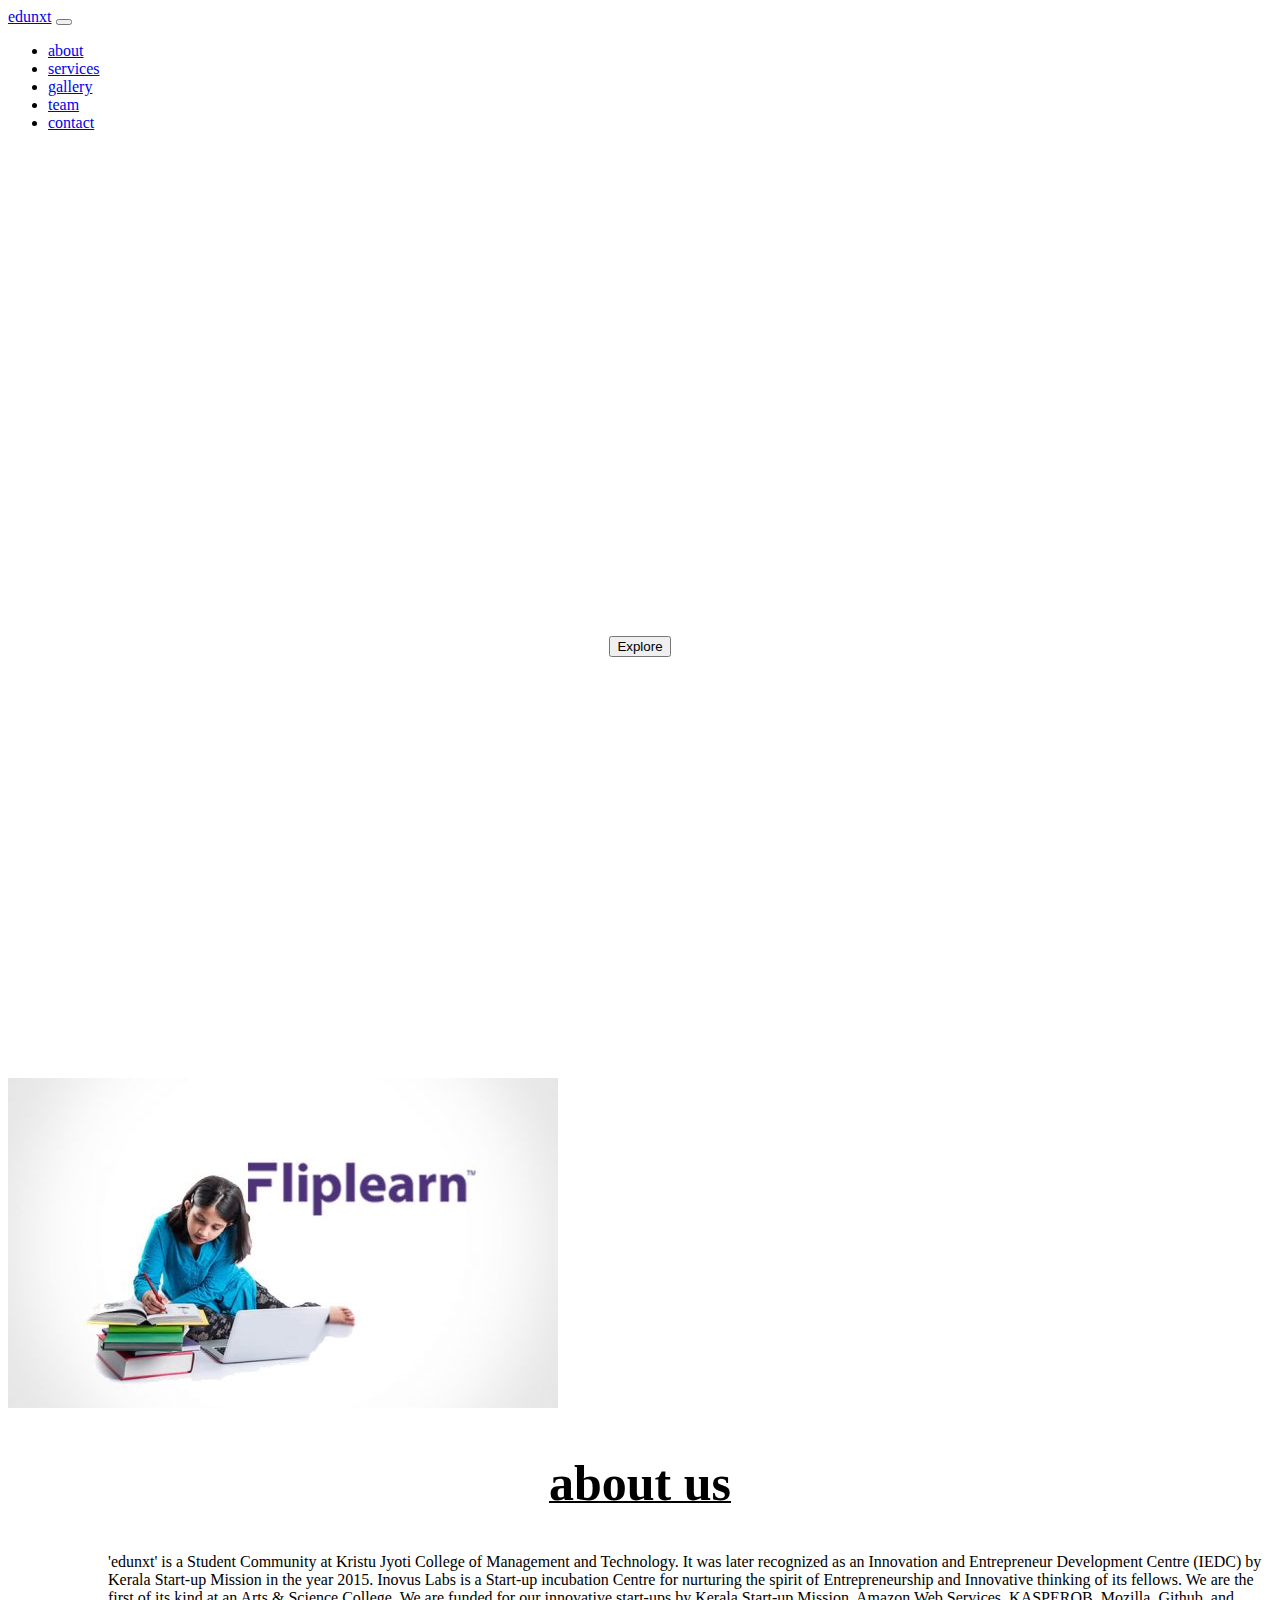
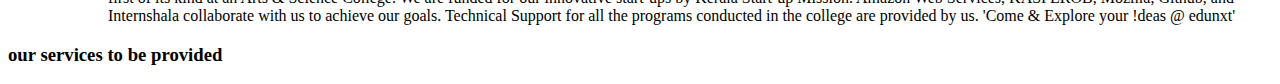
<file: treesa.html>
<!DOCTYPE html>
<html lang="en">
<head>
    <meta charset="UTF-8">
    <meta http-equiv="X-UA-Compatible" content="IE=edge">
    <meta name="viewport" content="width=<device-width>, initial-scale=1.0">
    <title>Document</title>
    <link href="https://cdn.jsdelivr.net/npm/bootstrap@5.0.0-beta2/dist/css/bootstrap.min.css" rel="stylesheet" integrity="sha384-BmbxuPwQa2lc/FVzBcNJ7UAyJxM6wuqIj61tLrc4wSX0szH/Ev+nYRRuWlolflfl" crossorigin="anonymous">
    <link rel="stylesheet" href="style.css">
</head>

<body>
    <section>
      <nav class="navbar navbar-expand-lg navbar-light bg-light">
        <div class="container">
          <a class="navbar-brand" href="#">edunxt</a>
          <button class="navbar-toggler" type="button" data-bs-toggle="collapse" data-bs-target="#navbarNav" aria-controls="navbarNav" aria-expanded="false" aria-label="Toggle navigation">
            <span class="navbar-toggler-icon"></span>
          </button>
          <div class="collapse navbar-collapse" id="navbarNav">
            <ul class="navbar-nav">
              
            
              
              <li class="nav-item">
                <a class="nav-link" href="#">about</a>
              </li>
              <li class="nav-item">
                  <a class="nav-link"href="#">services</a>
              </li>
              <li class="nav-item"> 
                <a class="nav-link" href="#">gallery</a>
              </li>
              <li class="nav-item">
                <a class="nav-link" href="#">team</a>
              </li>
              <li class="nav-item">
                  <a class="nav-link"href=#>contact</a>

            </ul>
          </div>
        </div>
      </nav>
    </section>

    <section class="home"> 
        <div class="home_txt">
            <h1>  welcome</h1>
            <h2> we are the team edunxt ....</h2>
            <p>asdfuysefjieraaeur8eu8t9a0u0atautuau0auatu </p>
          <button type="button " class="btn btn-success">Explore</button>
    </section>

    <section class="about us">
        <div class="about_txt">
            <img src="25.jpg" alt="..">
            <h2>about us</h2>
            <p>'edunxt'​ is a Student Community at Kristu Jyoti College of Management and Technology. It was later recognized as an Innovation and Entrepreneur Development Centre (IEDC) by Kerala Start-up Mission in the year 2015.

            Inovus Labs is a Start-up incubation Centre for nurturing the spirit of Entrepreneurship and Innovative thinking of its fellows. We are the first of its kind at an Arts & Science College. We are funded for our innovative start-ups by Kerala Start-up Mission. Amazon Web Services, KASPEROB, Mozilla, Github, and Internshala collaborate with us to achieve our goals. Technical Support for all the programs conducted in the college are provided by us.
            
            'Come & Explore your !deas @ edunxt'​</p>
            
      </section>

   <section class="sevices">
        <div class=" services _txt">
        <h3> our services to be provided</h3>

    
    

        </div>
        
    </section>
</body>
</html>
</file>
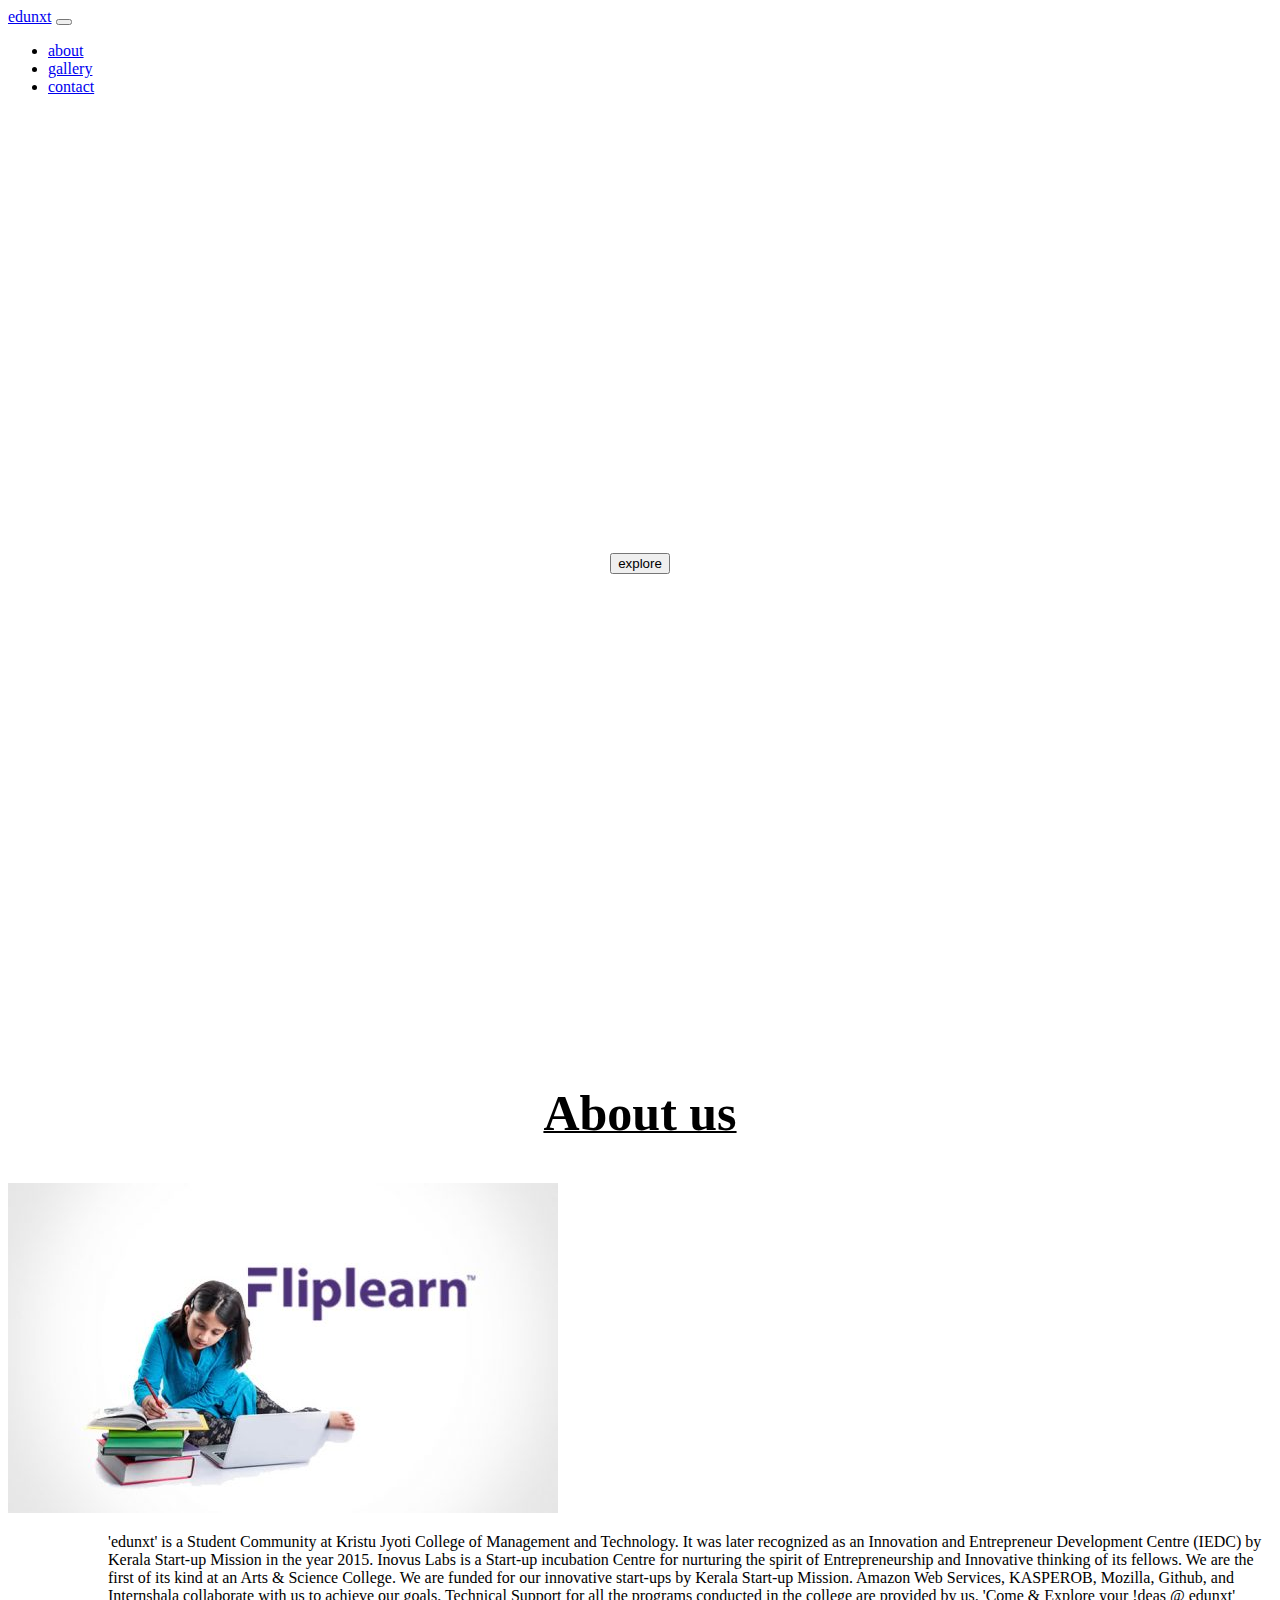
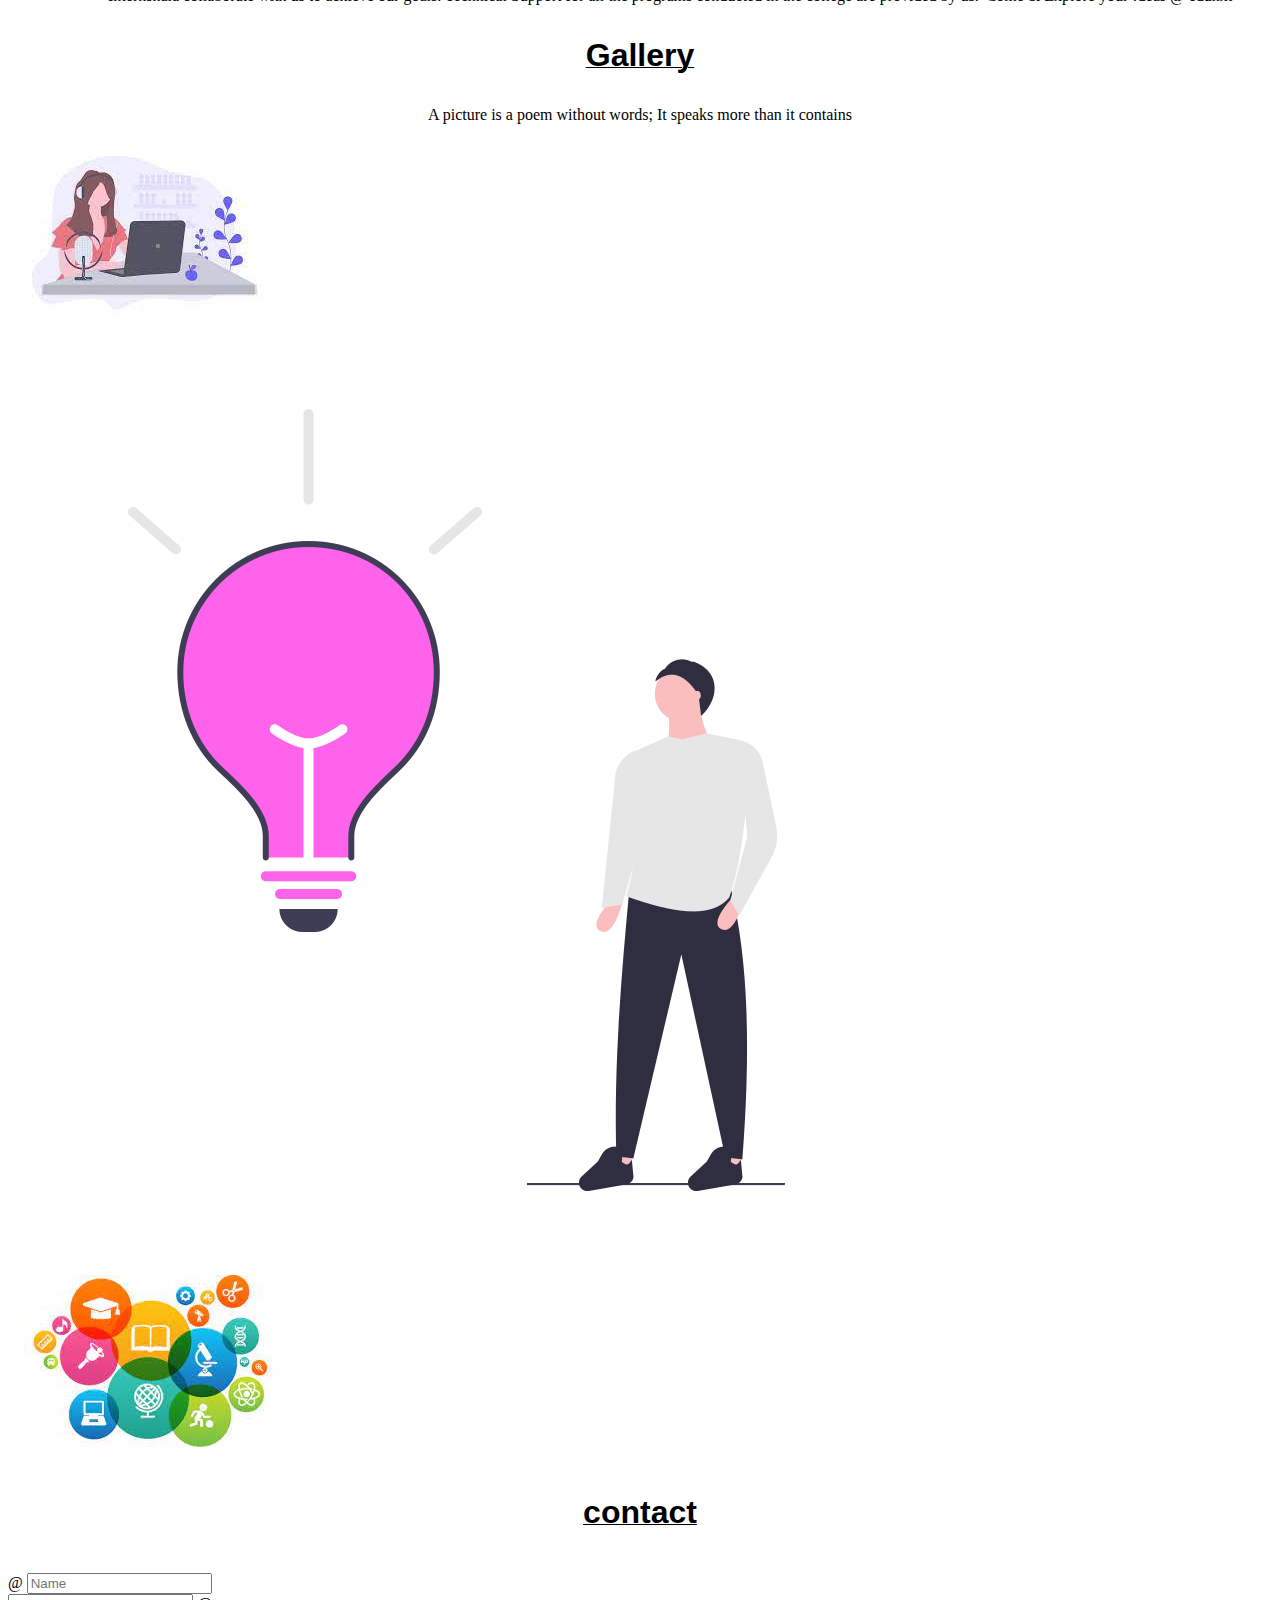
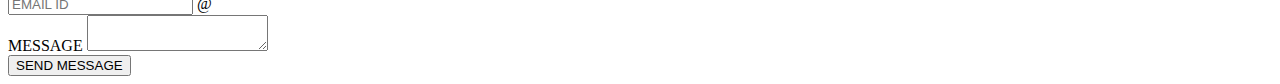
<file: web.html>
<!DOCTYPE html>
<html lang="en">
<head>
    <meta charset="UTF-8">
    <meta http-equiv="X-UA-Compatible" content="IE=edge">
    <meta name="viewport">
    <title>Document</title>
    <link  href="https://cdn.jsdelivr.net/npm/bootstrap@5.0.0-beta3/dist/css/bootstrap.min.css" rel="stylesheet" integrity="sha384-eOJMYsd53ii+scO/bJGFsiCZc+5NDVN2yr8+0RDqr0Ql0h+rP48ckxlpbzKgwra6" crossorigin="anonymous">
    <link rel="stylesheet" href="style.css">
    
</head>

<body>
    
    <section>
        <nav class="navbar navbar-expand-lg navbar-light bg-light">
            <div class="container">
              <a class="navbar-brand" href="#">edunxt</a>
              <button class="navbar-toggler" type="button" data-bs-toggle="collapse" data-bs-target="#navbarSupportedContent" aria-controls="navbarSupportedContent" aria-expanded="false" aria-label="Toggle navigation">
                <span class="navbar-toggler-icon"></span>
              </button>
              <div class="collapse navbar-collapse" id="navbarrav">
                <ul class="navbar-nav ">
              
                  </li>
                  <li class="nav-item">
                    <a class="nav-link" href="#">about</a>
            
                   </li> 
                  
                  <li class="nav-item">
                    <a class="nav-link " href="#">gallery</a>
                  </li>
                 <li class="nav_item">
                  <a class="nav-link"href="#">contact</a>
                </li>  
                </ul>
              </div>
            </div>
        </nav>
    </section>  
                
    <section class="home">
      <h1> welcome edunxt.....</h1>
        <p>“Education is the most powerful weapon which you can use to change the world” </p>
        <button type="button" class="btn btn-success">explore</button>
   </section>

   <section class="about us">
     <div class="about _text">
       <h2> About us</h2>
     <img src="25.jpg" alt="..">
     <p> 'edunxt'​ is a Student Community at Kristu Jyoti College of Management and Technology. It was later recognized as an Innovation and Entrepreneur Development Centre (IEDC) by Kerala Start-up Mission in the year 2015. Inovus Labs is a Start-up incubation Centre for nurturing the spirit of Entrepreneurship and Innovative thinking of its fellows. We are the first of its kind at an Arts & Science College. We are funded for our innovative start-ups by Kerala Start-up Mission. Amazon Web Services, KASPEROB, Mozilla, Github, and Internshala collaborate with us to achieve our goals. Technical Support for all the programs conducted in the college are provided by us. 'Come & Explore your !deas @ edunxt'​</p>
   </section>
    
   <section class="gallery container"> 
      <div class="gallery_text">
        <h3> Gallery</h3>
        <p> A picture is a poem without words; It speaks more than it contains</p>
        <div class="">
          <div class="row">
            <div class="col-sm">
              <img src="26.jpg" alt="...">
            </div>
            <div class="col-sm">
              <img src="27.png" alt="...">
            </div>
            <div class="col-sm">
              <img src="28.jpg" alt="..">
              <div>
            
          </div>
         </section>
         <section class="contact">
           <div class="contact.text">
             <h4> contact</h4>
             <div class="input-group mb-3">
              <span class="input-group-text" id="basic-addon1">@</span>
              <input type="text" class="form-control" placeholder="Name" aria-label="Username" aria-describedby="basic-addon1">
            </div>
            
            
            
           
            
            <div class="input-group mb-3">
              <input type="text" class="form-control" placeholder="EMAIL ID" aria-label="EMAIL ID">
              <span class="input-group-text">@</span>
              
            </div>
            
            <div class="input-group">
              <span class="input-group-text">MESSAGE</span>
              <textarea class="form-control" aria-label="MESSAGE"></textarea>
            </div>
            <button type="button" class="btn btn-primary">SEND MESSAGE</button>

            
                </form>
              </div>
            </div>
          </nav>
    </section>
</body>
</html>
</file>
<file: style.css>
.home{
    background-image: url("https://wallpaperaccess.com/full/1772051.jpg");
    height: 730px;
    text-align: center;
    padding-top: 200px;
    color: white;
}

.home h1 {
    font-size: 80px;
}
.home p{
    font-size: 20px;
    font-family: 'Segoe UI', Tahoma, Geneva, Verdana, sans-serif;
}

.about h2 {
    text-align: center;
    padding: top:50px
    font-family: Georgia, 'Times New Roman', Times, serif;
    font-size: 50px;
    color:black;
    text-decoration: underline 2px;
}
.about p{
    padding-left: 100px;
}
.gallery h3{
  text-align: center;
  font-family: 'Lucida Sans', 'Lucida Sans Regular', 'Lucida Grande', 'Lucida Sans Unicode', Geneva, Verdana, sans-serif;
  font: weight 500px;
  font-size: xx-large;
  text-decoration: underline 1px;
  color:black;
}
.gallery p{
    font-size: 50 px;
    text-align: center;
    font-family: Georgia, 'Times New Roman', Times, serif;
}
.contact h4{
    text-align: center;
    font-size: xx-large;
    font-family: -apple-system, BlinkMacSystemFont, 'Segoe UI', Roboto, Oxygen, Ubuntu, Cantarell, 'Open Sans', 'Helvetica Neue', sans-serif;
    text-decoration: underline 1px;
}

.xyz{
    border-radius: 50px;
}

.gimg img{
    width: 400px;
    height: auto;
}
</file>
